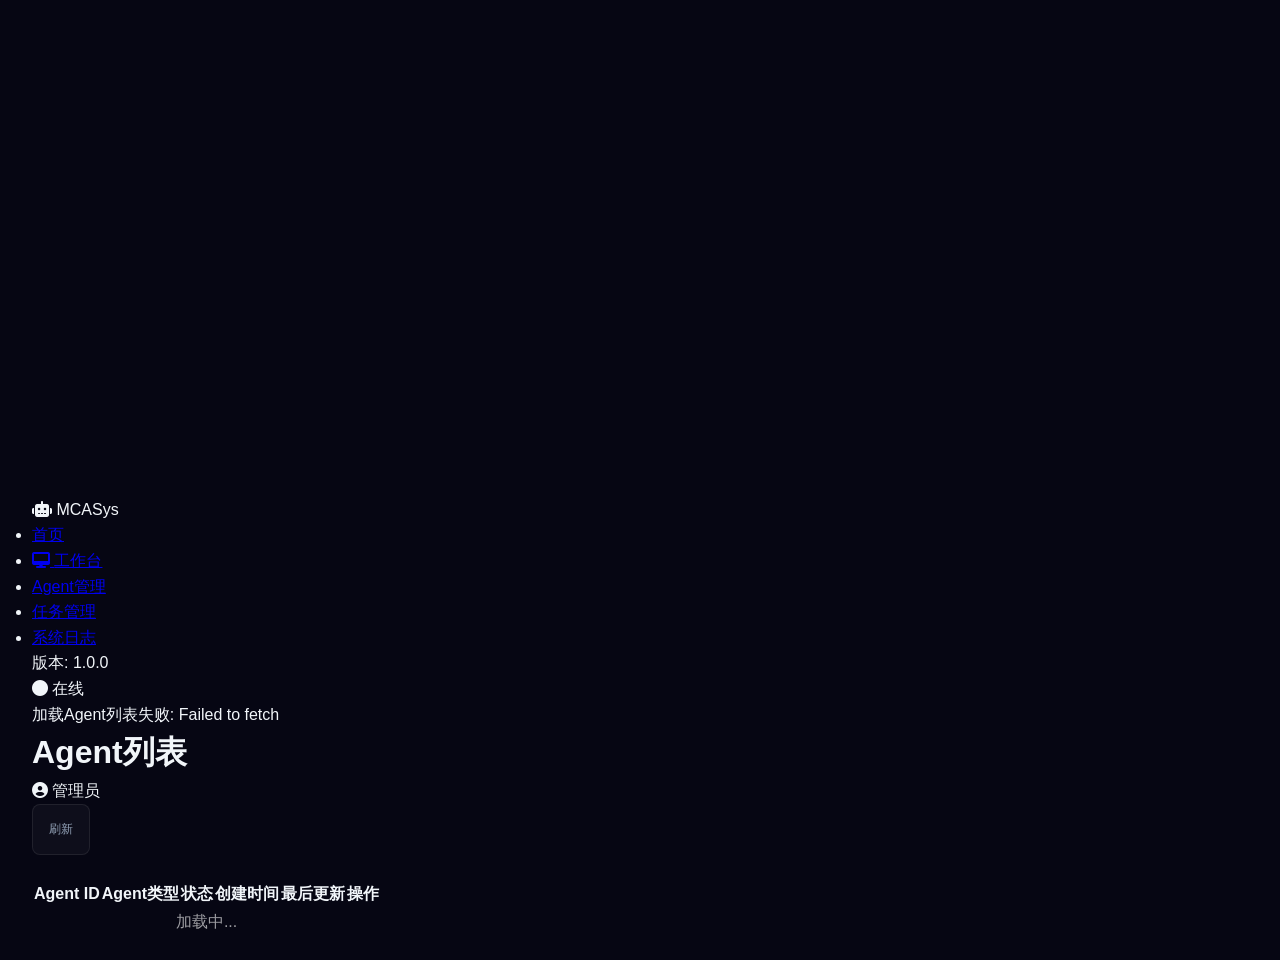
<file: frontend/agents.html>
<!DOCTYPE html>
<html lang="zh-CN">
<head>
    <meta charset="UTF-8">
    <meta name="viewport" content="width=device-width, initial-scale=1.0">
    <title id="pageTitle">Agent管理 - MCASys</title>
    <link rel="stylesheet" href="styles.css">
    <link rel="stylesheet" href="https://cdnjs.cloudflare.com/ajax/libs/font-awesome/6.4.0/css/all.min.css">
</head>
<body>
    <!-- 3D粒子背景 -->
    <canvas id="starCanvas"></canvas>
    <div class="saturn-container">
        <div class="core-3d-container">
            <canvas id="saturnCoreCanvas"></canvas>
        </div>
        <div class="ring-3d-container">
            <canvas id="saturnRingCanvas"></canvas>
        </div>
    </div>
    
    <!-- 主容器 -->
    <div class="app-container">
        <!-- 侧边导航栏 -->
        <aside class="sidebar">
            <div class="sidebar-header">
                <div class="logo">
                    <i class="fas fa-robot"></i>
                    <span class="logo-text">MCASys</span>
                </div>
            </div>
            
            <nav class="nav-menu">
                <ul>
                    <li class="nav-item">
                        <a href="index.html" class="nav-link" data-i18n="nav.home">
                            <i class="fas fa-home"></i>
                            <span class="nav-text">首页</span>
                        </a>
                    </li>
                    <li class="nav-item">
                        <a href="workbench.html" class="nav-link" data-i18n="nav.workbench">
                            <i class="fas fa-desktop"></i>
                            <span class="nav-text">工作台</span>
                        </a>
                    </li>
                    <li class="nav-item">
                        <a href="agents.html" class="nav-link active" data-i18n="nav.agents">
                            <i class="fas fa-users"></i>
                            <span class="nav-text">Agent管理</span>
                        </a>
                    </li>
                    <li class="nav-item">
                        <a href="tasks.html" class="nav-link" data-i18n="nav.tasks">
                            <i class="fas fa-tasks"></i>
                            <span class="nav-text">任务管理</span>
                        </a>
                    </li>
                    <li class="nav-item">
                        <a href="logs.html" class="nav-link" data-i18n="nav.logs">
                            <i class="fas fa-history"></i>
                            <span class="nav-text">系统日志</span>
                        </a>
                    </li>
                </ul>
            </nav>
            
            <div class="sidebar-footer">
                <div class="system-info">
                    <div class="system-version" data-i18n="system.version">版本: 1.0.0</div>
                    <div class="system-status">
                        <i class="fas fa-circle status-indicator online"></i>
                        <span data-i18n="system.status">在线</span>
                    </div>
                </div>
            </div>
        </aside>
        
        <!-- 主内容区域 -->
        <main class="main-content">
            <!-- 顶部导航栏 -->
            <header class="top-header">
                <div class="header-left">
                    <h1 class="page-title" data-i18n="sections.agentList">Agent列表</h1>
                </div>
                <div class="header-right">
                    <div class="user-info">
                        <i class="fas fa-user-circle"></i>
                        <span class="username" data-i18n="user.admin">管理员</span>
                    </div>
                </div>
            </header>
            
            <!-- 内容区域 -->
            <div class="content-wrapper">
                <!-- Agent列表 -->
                <section class="agents-section">
                    <!-- Agent操作 -->
                    <div class="agents-actions" style="margin-bottom: 1.5rem;">
                        <button class="action-btn action-btn--primary" id="refreshAgents" data-action="refresh">刷新Agent列表</button>
                    </div>
                    
                    <!-- Agent表格 -->
                    <table class="data-table">
                        <thead>
                            <tr>
                                <th data-i18n="agents.columns.id">Agent ID</th>
                                <th data-i18n="agents.columns.type">Agent类型</th>
                                <th data-i18n="agents.columns.status">状态</th>
                                <th data-i18n="agents.columns.created">创建时间</th>
                                <th data-i18n="agents.columns.updated">最后更新</th>
                                <th data-i18n="agents.columns.actions">操作</th>
                            </tr>
                        </thead>
                        <tbody id="agentsTableBody">
                            <!-- Agent数据将通过JavaScript动态填充 -->
                            <tr>
                                <td colspan="6" style="text-align: center; color: rgba(255, 255, 255, 0.6);">加载中...</td>
                            </tr>
                        </tbody>
                    </table>
                </section>
            </div>
        </main>
    </div>

    <!-- JavaScript -->
    <script src="script.js"></script>
</body>
</html>
</file>
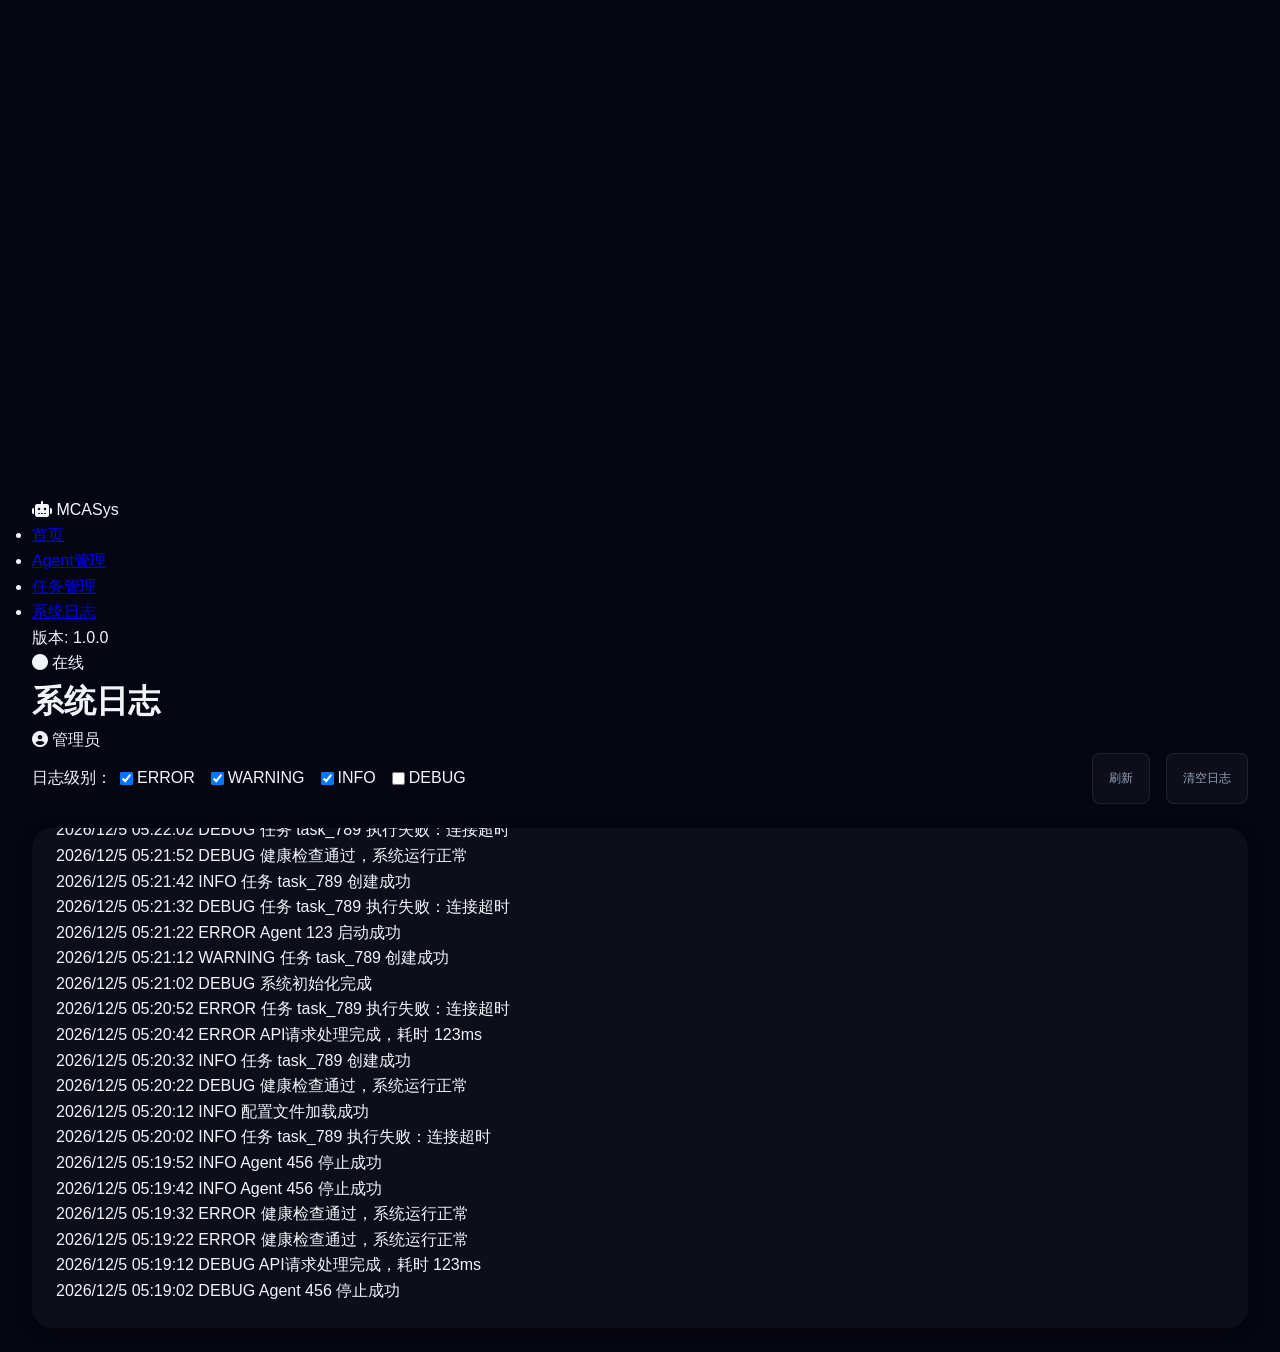
<file: frontend/logs.html>
<!DOCTYPE html>
<html lang="zh-CN">
<head>
    <meta charset="UTF-8">
    <meta name="viewport" content="width=device-width, initial-scale=1.0">
    <title id="pageTitle">系统日志 - MCASys</title>
    <link rel="stylesheet" href="styles.css">
    <link rel="stylesheet" href="https://cdnjs.cloudflare.com/ajax/libs/font-awesome/6.4.0/css/all.min.css">
</head>
<body>
    <!-- 3D粒子背景 -->
    <canvas id="starCanvas"></canvas>
    <div class="saturn-container">
        <div class="core-3d-container">
            <canvas id="saturnCoreCanvas"></canvas>
        </div>
        <div class="ring-3d-container">
            <canvas id="saturnRingCanvas"></canvas>
        </div>
    </div>
    
    <!-- 主容器 -->
    <div class="app-container">
        <!-- 侧边导航栏 -->
        <aside class="sidebar">
            <div class="sidebar-header">
                <div class="logo">
                    <i class="fas fa-robot"></i>
                    <span class="logo-text">MCASys</span>
                </div>
            </div>
            
            <nav class="nav-menu">
                <ul>
                    <li class="nav-item">
                        <a href="index.html" class="nav-link" data-i18n="nav.home">
                            <i class="fas fa-home"></i>
                            <span class="nav-text">首页</span>
                        </a>
                    </li>
                    <li class="nav-item">
                        <a href="agents.html" class="nav-link" data-i18n="nav.agents">
                            <i class="fas fa-users"></i>
                            <span class="nav-text">Agent管理</span>
                        </a>
                    </li>
                    <li class="nav-item">
                        <a href="tasks.html" class="nav-link" data-i18n="nav.tasks">
                            <i class="fas fa-tasks"></i>
                            <span class="nav-text">任务管理</span>
                        </a>
                    </li>
                    <li class="nav-item">
                        <a href="logs.html" class="nav-link active" data-i18n="nav.logs">
                            <i class="fas fa-history"></i>
                            <span class="nav-text">系统日志</span>
                        </a>
                    </li>
                </ul>
            </nav>
            
            <div class="sidebar-footer">
                <div class="system-info">
                    <div class="system-version" data-i18n="system.version">版本: 1.0.0</div>
                    <div class="system-status">
                        <i class="fas fa-circle status-indicator online"></i>
                        <span data-i18n="system.status">在线</span>
                    </div>
                </div>
            </div>
        </aside>
        
        <!-- 主内容区域 -->
        <main class="main-content">
            <!-- 顶部导航栏 -->
            <header class="top-header">
                <div class="header-left">
                    <h1 class="page-title" data-i18n="sections.logList">系统日志</h1>
                </div>
                <div class="header-right">
                    <div class="user-info">
                        <i class="fas fa-user-circle"></i>
                        <span class="username" data-i18n="user.admin">管理员</span>
                    </div>
                </div>
            </header>
            
            <!-- 内容区域 -->
            <div class="content-wrapper">
                <!-- 日志筛选和操作 -->
                <section class="logs-section">
                    <div class="logs-header" style="margin-bottom: 1.5rem; display: flex; justify-content: space-between; align-items: center; flex-wrap: wrap; gap: 1rem;">
                        <div class="log-filters" style="display: flex; gap: 1rem; align-items: center;">
                            <div class="filter-group" style="display: flex; gap: 0.5rem; align-items: center;">
                                <label data-i18n="logs.filter.level">日志级别：</label>
                                <div style="display: flex; gap: 1rem;">
                                    <label style="display: flex; gap: 0.25rem; align-items: center;">
                                        <input type="checkbox" name="logLevel" value="ERROR" checked>
                                        <span>ERROR</span>
                                    </label>
                                    <label style="display: flex; gap: 0.25rem; align-items: center;">
                                        <input type="checkbox" name="logLevel" value="WARNING" checked>
                                        <span>WARNING</span>
                                    </label>
                                    <label style="display: flex; gap: 0.25rem; align-items: center;">
                                        <input type="checkbox" name="logLevel" value="INFO" checked>
                                        <span>INFO</span>
                                    </label>
                                    <label style="display: flex; gap: 0.25rem; align-items: center;">
                                        <input type="checkbox" name="logLevel" value="DEBUG">
                                        <span>DEBUG</span>
                                    </label>
                                </div>
                            </div>
                        </div>
                        <div class="logs-actions" style="display: flex; gap: 1rem;">
                            <button class="action-btn action-btn--primary" id="refreshLogs" data-action="refresh">刷新日志</button>
                            <button class="action-btn action-btn--secondary" id="clearLogs" data-action="clear">清空日志</button>
                        </div>
                    </div>
                    
                    <!-- 日志容器 -->
                    <div class="logs-container" id="logsContainer" style="background: var(--bg-card); backdrop-filter: blur(10px); -webkit-backdrop-filter: blur(10px); border: 1px solid var(--border-color); border-radius: var(--radius-lg); padding: 1.5rem; height: 500px; overflow-y: auto; box-shadow: var(--shadow-md);">
                        <!-- 日志条目将通过JavaScript动态填充 -->
                        <div style="text-align: center; color: rgba(255, 255, 255, 0.6);">加载中...</div>
                    </div>
                </section>
            </div>
        </main>
    </div>

    <!-- JavaScript -->
    <script src="script.js"></script>
</body>
</html>
</file>
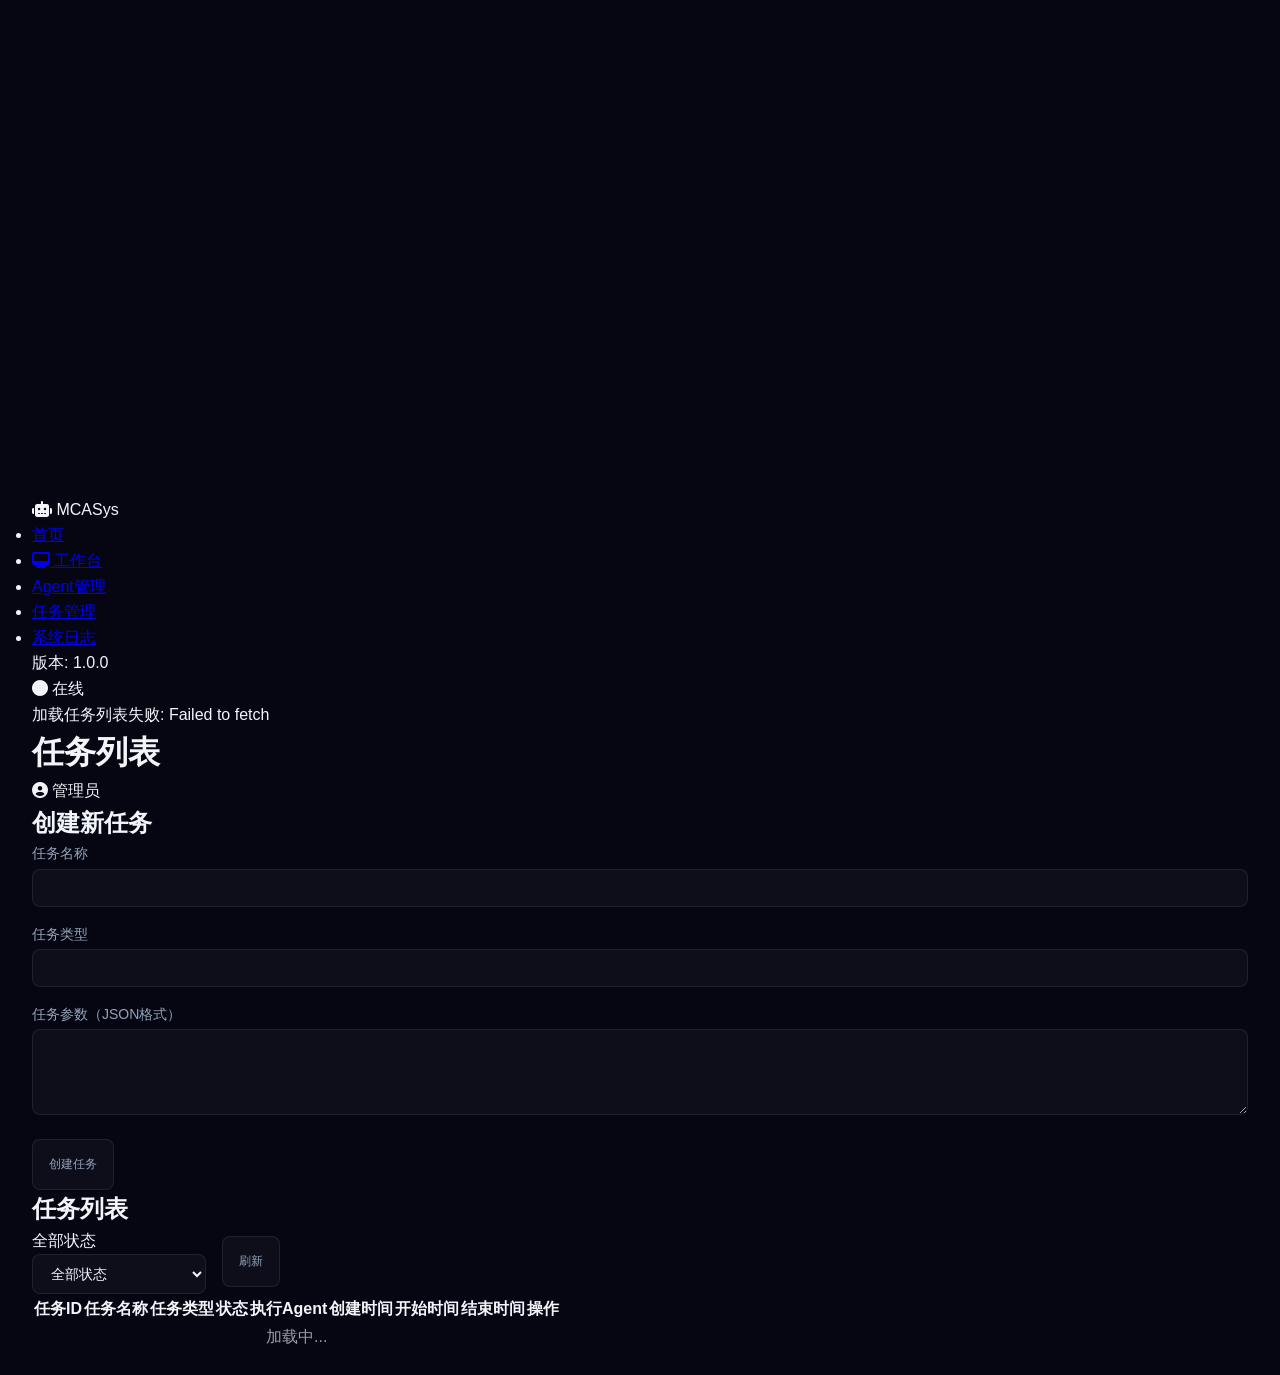
<file: frontend/tasks.html>
<!DOCTYPE html>
<html lang="zh-CN">
<head>
    <meta charset="UTF-8">
    <meta name="viewport" content="width=device-width, initial-scale=1.0">
    <title id="pageTitle">任务管理 - MCASys</title>
    <link rel="stylesheet" href="styles.css">
    <link rel="stylesheet" href="https://cdnjs.cloudflare.com/ajax/libs/font-awesome/6.4.0/css/all.min.css">
</head>
<body>
    <!-- 3D粒子背景 -->
    <canvas id="starCanvas"></canvas>
    <div class="saturn-container">
        <div class="core-3d-container">
            <canvas id="saturnCoreCanvas"></canvas>
        </div>
        <div class="ring-3d-container">
            <canvas id="saturnRingCanvas"></canvas>
        </div>
    </div>
    
    <!-- 主容器 -->
    <div class="app-container">
        <!-- 侧边导航栏 -->
        <aside class="sidebar">
            <div class="sidebar-header">
                <div class="logo">
                    <i class="fas fa-robot"></i>
                    <span class="logo-text">MCASys</span>
                </div>
            </div>
            
            <nav class="nav-menu">
                <ul>
                    <li class="nav-item">
                        <a href="index.html" class="nav-link" data-i18n="nav.home">
                            <i class="fas fa-home"></i>
                            <span class="nav-text">首页</span>
                        </a>
                    </li>
                    <li class="nav-item">
                        <a href="workbench.html" class="nav-link" data-i18n="nav.workbench">
                            <i class="fas fa-desktop"></i>
                            <span class="nav-text">工作台</span>
                        </a>
                    </li>
                    <li class="nav-item">
                        <a href="agents.html" class="nav-link" data-i18n="nav.agents">
                            <i class="fas fa-users"></i>
                            <span class="nav-text">Agent管理</span>
                        </a>
                    </li>
                    <li class="nav-item">
                        <a href="tasks.html" class="nav-link active" data-i18n="nav.tasks">
                            <i class="fas fa-tasks"></i>
                            <span class="nav-text">任务管理</span>
                        </a>
                    </li>
                    <li class="nav-item">
                        <a href="logs.html" class="nav-link" data-i18n="nav.logs">
                            <i class="fas fa-history"></i>
                            <span class="nav-text">系统日志</span>
                        </a>
                    </li>
                </ul>
            </nav>
            
            <div class="sidebar-footer">
                <div class="system-info">
                    <div class="system-version" data-i18n="system.version">版本: 1.0.0</div>
                    <div class="system-status">
                        <i class="fas fa-circle status-indicator online"></i>
                        <span data-i18n="system.status">在线</span>
                    </div>
                </div>
            </div>
        </aside>
        
        <!-- 主内容区域 -->
        <main class="main-content">
            <!-- 顶部导航栏 -->
            <header class="top-header">
                <div class="header-left">
                    <h1 class="page-title" data-i18n="sections.taskList">任务列表</h1>
                </div>
                <div class="header-right">
                    <div class="user-info">
                        <i class="fas fa-user-circle"></i>
                        <span class="username" data-i18n="user.admin">管理员</span>
                    </div>
                </div>
            </header>
            
            <!-- 内容区域 -->
            <div class="content-wrapper">
                <!-- 创建新任务 -->
                <section class="create-task-section">
                    <h2 class="section-title" data-i18n="tasks.createSection">创建新任务</h2>
                    <form class="form" id="createTaskForm">
                        <div class="form-row">
                            <div class="form-group">
                                <label class="form-label" for="taskName" data-i18n="tasks.form.name">任务名称</label>
                                <input type="text" class="form-input" id="taskName" name="name" required>
                            </div>
                            <div class="form-group">
                                <label class="form-label" for="taskType" data-i18n="tasks.form.type">任务类型</label>
                                <input type="text" class="form-input" id="taskType" name="type" required>
                            </div>
                        </div>
                        <div class="form-group">
                            <label class="form-label" for="taskParams" data-i18n="tasks.form.params">任务参数（JSON格式）</label>
                            <textarea class="form-input form-textarea" id="taskParams" name="params" rows="4"></textarea>
                        </div>
                        <button type="submit" class="action-btn action-btn--primary">创建任务</button>
                    </form>
                </section>
                
                <!-- 任务列表 -->
                <section class="tasks-section">
                    <div class="tasks-header">
                        <h2 class="section-title" data-i18n="sections.taskList">任务列表</h2>
                        <div class="tasks-actions" style="display: flex; gap: 1rem; align-items: center;">
                            <div class="filter-group">
                                <label for="statusFilter" data-i18n="tasks.filter.all">状态筛选:</label>
                                <select class="form-select" id="statusFilter">
                                    <option value="">全部状态</option>
                                    <option value="PENDING">待执行</option>
                                    <option value="RUNNING">运行中</option>
                                    <option value="COMPLETED">已完成</option>
                                    <option value="FAILED">失败</option>
                                </select>
                            </div>
                            <button class="action-btn action-btn--primary" id="refreshTasks" data-action="refresh">刷新任务列表</button>
                        </div>
                    </div>
                    
                    <!-- 任务表格 -->
                    <table class="data-table">
                        <thead>
                            <tr>
                                <th data-i18n="tasks.columns.id">任务ID</th>
                                <th data-i18n="tasks.columns.name">任务名称</th>
                                <th data-i18n="tasks.columns.type">任务类型</th>
                                <th data-i18n="tasks.columns.status">状态</th>
                                <th data-i18n="tasks.columns.agent">执行Agent</th>
                                <th data-i18n="tasks.columns.created">创建时间</th>
                                <th data-i18n="tasks.columns.started">开始时间</th>
                                <th data-i18n="tasks.columns.ended">结束时间</th>
                                <th data-i18n="tasks.columns.actions">操作</th>
                            </tr>
                        </thead>
                        <tbody id="tasksTableBody">
                            <!-- 任务数据将通过JavaScript动态填充 -->
                            <tr>
                                <td colspan="9" style="text-align: center; color: rgba(255, 255, 255, 0.6);">加载中...</td>
                            </tr>
                        </tbody>
                    </table>
                </section>
            </div>
        </main>
    </div>

    <!-- JavaScript -->
    <script src="script.js"></script>
</body>
</html>
</file>
<file: frontend/styles.css>
/* ==========================================================
   MCASys Dashboard - Modern Dark Theme (2025)
   Design: Dark Mode 2.0 + Glassmorphism + Bento Grid + Micro-interactions
   ========================================================== */

/* ── CSS Variables (Design Tokens) ── */
:root {
  /* Base colors */
  --bg-deep: #060613;
  --bg-primary: #0a0a1a;
  --bg-secondary: #0f0f23;
  --bg-card: rgba(255, 255, 255, 0.035);
  --bg-card-hover: rgba(255, 255, 255, 0.06);
  --bg-glass: rgba(255, 255, 255, 0.04);

  /* Borders */
  --border-subtle: rgba(255, 255, 255, 0.06);
  --border-card: rgba(255, 255, 255, 0.08);
  --border-glass: rgba(255, 255, 255, 0.10);

  /* Text */
  --text-primary: #f1f5f9;
  --text-secondary: #94a3b8;
  --text-muted: #64748b;

  /* Accents */
  --accent-purple: #818cf8;
  --accent-purple-dim: rgba(129, 140, 248, 0.15);
  --accent-cyan: #22d3ee;
  --accent-cyan-dim: rgba(34, 211, 238, 0.15);
  --accent-emerald: #34d399;
  --accent-emerald-dim: rgba(52, 211, 153, 0.15);
  --accent-amber: #fbbf24;
  --accent-amber-dim: rgba(251, 191, 36, 0.15);
  --accent-rose: #fb7185;
  --accent-rose-dim: rgba(251, 113, 133, 0.15);

  /* Shadows */
  --shadow-sm: 0 1px 2px rgba(0, 0, 0, 0.4);
  --shadow-md: 0 4px 12px rgba(0, 0, 0, 0.5), 0 1px 3px rgba(0, 0, 0, 0.3);
  --shadow-lg: 0 8px 32px rgba(0, 0, 0, 0.6);
  --shadow-glow-purple: 0 0 20px rgba(129, 140, 248, 0.2);
  --shadow-glow-cyan: 0 0 20px rgba(34, 211, 238, 0.2);

  /* Radius */
  --radius-sm: 8px;
  --radius-md: 14px;
  --radius-lg: 20px;
  --radius-xl: 28px;

  /* Spacing */
  --space-xs: 4px;
  --space-sm: 8px;
  --space-md: 16px;
  --space-lg: 24px;
  --space-xl: 32px;
  --space-2xl: 48px;

  /* Typography - fluid */
  --font-xs: clamp(0.7rem, 0.68rem + 0.1vw, 0.75rem);
  --font-sm: clamp(0.8rem, 0.77rem + 0.15vw, 0.875rem);
  --font-base: clamp(0.875rem, 0.84rem + 0.2vw, 0.95rem);
  --font-md: clamp(1rem, 0.94rem + 0.3vw, 1.1rem);
  --font-lg: clamp(1.125rem, 1.04rem + 0.45vw, 1.3rem);
  --font-xl: clamp(1.5rem, 1.35rem + 0.8vw, 1.8rem);
  --font-2xl: clamp(1.8rem, 1.55rem + 1.2vw, 2.4rem);

  /* Transitions */
  --ease-out: cubic-bezier(0.16, 1, 0.3, 1);
  --ease-in-out: cubic-bezier(0.65, 0, 0.35, 1);
  --duration-fast: 150ms;
  --duration-normal: 250ms;
  --duration-slow: 400ms;
}

/* ── Reset & Base ── */
*, *::before, *::after {
  margin: 0;
  padding: 0;
  box-sizing: border-box;
}

html {
  font-size: 16px;
  scroll-behavior: smooth;
}

body {
  font-family: 'Inter', -apple-system, BlinkMacSystemFont, 'Segoe UI', Roboto, sans-serif;
  background: var(--bg-deep);
  color: var(--text-primary);
  line-height: 1.6;
  min-height: 100vh;
  overflow-x: hidden;
  -webkit-font-smoothing: antialiased;
  -moz-osx-font-smoothing: grayscale;
}

/* ── Animated Background ── */
.bg-ambient {
  position: fixed;
  top: 0; left: 0; right: 0; bottom: 0;
  z-index: 0;
  pointer-events: none;
  overflow: hidden;
}

.bg-orb {
  position: absolute;
  border-radius: 50%;
  filter: blur(80px);
  opacity: 0.15;
  animation: orbFloat 20s ease-in-out infinite;
}

.bg-orb-1 {
  width: 600px; height: 600px;
  background: radial-gradient(circle, var(--accent-purple), transparent);
  top: -200px; left: -150px;
  animation-delay: 0s;
}

.bg-orb-2 {
  width: 500px; height: 500px;
  background: radial-gradient(circle, var(--accent-cyan), transparent);
  bottom: -150px; right: -100px;
  animation-delay: -7s;
}

.bg-orb-3 {
  width: 400px; height: 400px;
  background: radial-gradient(circle, var(--accent-emerald), transparent);
  top: 50%; left: 50%;
  transform: translate(-50%, -50%);
  animation-delay: -14s;
}

@keyframes orbFloat {
  0%, 100% { transform: translate(0, 0) scale(1); }
  25% { transform: translate(30px, -40px) scale(1.1); }
  50% { transform: translate(-20px, -20px) scale(0.95); }
  75% { transform: translate(20px, 30px) scale(1.05); }
}

/* ── Layout ── */
.app-container {
  position: relative;
  z-index: 1;
  max-width: 1400px;
  margin: 0 auto;
  padding: var(--space-lg) var(--space-xl);
}

/* ── Header ── */
.header {
  display: flex;
  justify-content: space-between;
  align-items: center;
  padding: var(--space-lg) 0;
  margin-bottom: var(--space-xl);
  border-bottom: 1px solid var(--border-subtle);
}

.header-brand {
  display: flex;
  align-items: center;
  gap: var(--space-md);
}

.header-logo {
  width: 40px;
  height: 40px;
  border-radius: var(--radius-sm);
  background: linear-gradient(135deg, var(--accent-purple), var(--accent-cyan));
  display: flex;
  align-items: center;
  justify-content: center;
  font-size: 1.2rem;
  font-weight: 700;
  color: #fff;
  box-shadow: var(--shadow-glow-purple);
}

.header-title {
  font-size: var(--font-xl);
  font-weight: 700;
  letter-spacing: -0.02em;
}

.header-title span {
  background: linear-gradient(135deg, var(--accent-purple), var(--accent-cyan));
  -webkit-background-clip: text;
  -webkit-text-fill-color: transparent;
  background-clip: text;
}

.header-status {
  display: flex;
  align-items: center;
  gap: var(--space-md);
}

.status-dot {
  width: 10px;
  height: 10px;
  border-radius: 50%;
  background: var(--accent-emerald);
  box-shadow: 0 0 8px var(--accent-emerald);
  animation: pulse 2s ease-in-out infinite;
}

.status-text {
  font-size: var(--font-sm);
  color: var(--text-secondary);
}

@keyframes pulse {
  0%, 100% { opacity: 1; }
  50% { opacity: 0.5; }
}

/* ── Stats Row ── */
.stats-row {
  display: grid;
  grid-template-columns: repeat(4, 1fr);
  gap: var(--space-md);
  margin-bottom: var(--space-xl);
}

.stat-card {
  position: relative;
  background: var(--bg-glass);
  backdrop-filter: blur(20px) saturate(180%);
  -webkit-backdrop-filter: blur(20px) saturate(180%);
  border: 1px solid var(--border-glass);
  border-radius: var(--radius-md);
  padding: var(--space-lg);
  overflow: hidden;
  transition: all var(--duration-normal) var(--ease-out);
}

.stat-card::before {
  content: '';
  position: absolute;
  top: 0; left: 0; right: 0;
  height: 2px;
  border-radius: 2px 2px 0 0;
  opacity: 0;
  transition: opacity var(--duration-normal) var(--ease-out);
}

.stat-card:nth-child(1)::before { background: var(--accent-purple); }
.stat-card:nth-child(2)::before { background: var(--accent-cyan); }
.stat-card:nth-child(3)::before { background: var(--accent-emerald); }
.stat-card:nth-child(4)::before { background: var(--accent-amber); }

.stat-card:hover {
  transform: translateY(-2px);
  border-color: rgba(255, 255, 255, 0.15);
  box-shadow: var(--shadow-lg);
}

.stat-card:hover::before { opacity: 1; }

.stat-icon {
  width: 36px; height: 36px;
  border-radius: var(--radius-sm);
  display: flex;
  align-items: center;
  justify-content: center;
  margin-bottom: var(--space-sm);
  font-size: 1.1rem;
}

.stat-icon.purple { background: var(--accent-purple-dim); color: var(--accent-purple); }
.stat-icon.cyan   { background: var(--accent-cyan-dim);   color: var(--accent-cyan); }
.stat-icon.green  { background: var(--accent-emerald-dim); color: var(--accent-emerald); }
.stat-icon.amber  { background: var(--accent-amber-dim);   color: var(--accent-amber); }

.stat-value {
  font-size: var(--font-2xl);
  font-weight: 700;
  letter-spacing: -0.03em;
  line-height: 1;
}

.stat-label {
  font-size: var(--font-xs);
  color: var(--text-muted);
  margin-top: 2px;
  text-transform: uppercase;
  letter-spacing: 0.05em;
}

.stat-change {
  display: inline-flex;
  align-items: center;
  gap: 2px;
  font-size: var(--font-xs);
  margin-top: var(--space-sm);
  padding: 2px 8px;
  border-radius: 20px;
  background: rgba(255, 255, 255, 0.06);
}

.stat-change.up { color: var(--accent-emerald); }
.stat-change.down { color: var(--accent-rose); }

/* ── Main Grid ── */
.main-grid {
  display: grid;
  grid-template-columns: 1fr 380px;
  gap: var(--space-lg);
  margin-bottom: var(--space-xl);
}

/* ── Panel (Glass card) ── */
.panel {
  background: var(--bg-glass);
  backdrop-filter: blur(20px) saturate(180%);
  -webkit-backdrop-filter: blur(20px) saturate(180%);
  border: 1px solid var(--border-glass);
  border-radius: var(--radius-lg);
  overflow: hidden;
}

.panel-header {
  display: flex;
  justify-content: space-between;
  align-items: center;
  padding: var(--space-md) var(--space-lg);
  border-bottom: 1px solid var(--border-subtle);
}

.panel-title {
  font-size: var(--font-md);
  font-weight: 600;
  display: flex;
  align-items: center;
  gap: var(--space-sm);
}

.panel-badge {
  font-size: var(--font-xs);
  padding: 2px 10px;
  border-radius: 20px;
  background: var(--accent-purple-dim);
  color: var(--accent-purple);
  font-weight: 500;
}

.panel-body {
  padding: var(--space-lg);
}

/* ── Agent Cards (Bento Grid) ── */
.agents-grid {
  display: grid;
  grid-template-columns: repeat(auto-fill, minmax(240px, 1fr));
  gap: var(--space-md);
}

.agent-card {
  position: relative;
  background: var(--bg-card);
  border: 1px solid var(--border-card);
  border-radius: var(--radius-md);
  padding: var(--space-lg);
  transition: all var(--duration-normal) var(--ease-out);
}

.agent-card:hover {
  background: var(--bg-card-hover);
  border-color: rgba(255, 255, 255, 0.15);
  transform: translateY(-1px);
  box-shadow: var(--shadow-md);
}

.agent-card-header {
  display: flex;
  justify-content: space-between;
  align-items: flex-start;
  margin-bottom: var(--space-sm);
}

.agent-name {
  font-size: var(--font-md);
  font-weight: 600;
}

.agent-type {
  font-size: var(--font-xs);
  padding: 2px 8px;
  border-radius: 20px;
  font-weight: 500;
}

.agent-type.coordinator { background: var(--accent-purple-dim); color: var(--accent-purple); }
.agent-type.executor    { background: var(--accent-cyan-dim);   color: var(--accent-cyan); }
.agent-type.analyzer    { background: var(--accent-emerald-dim); color: var(--accent-emerald); }
.agent-type.reviewer    { background: var(--accent-amber-dim);   color: var(--accent-amber); }

.agent-id {
  font-size: var(--font-xs);
  color: var(--text-muted);
  font-family: 'JetBrains Mono', 'Fira Code', monospace;
  margin-bottom: var(--space-md);
}

.agent-stats {
  display: grid;
  grid-template-columns: 1fr 1fr;
  gap: var(--space-sm);
}

.agent-stat {
  background: rgba(255, 255, 255, 0.02);
  border-radius: var(--radius-sm);
  padding: var(--space-sm);
  text-align: center;
}

.agent-stat-value {
  font-size: var(--font-md);
  font-weight: 700;
  color: var(--text-primary);
}

.agent-stat-label {
  font-size: 10px;
  color: var(--text-muted);
  text-transform: uppercase;
  letter-spacing: 0.05em;
}

.agent-status-bar {
  height: 3px;
  border-radius: 3px;
  margin-top: var(--space-md);
  background: rgba(255, 255, 255, 0.06);
  overflow: hidden;
}

.agent-status-fill {
  height: 100%;
  border-radius: 3px;
  transition: width var(--duration-slow) var(--ease-out);
}

.agent-status-fill.active { background: linear-gradient(90deg, var(--accent-emerald), var(--accent-cyan)); }
.agent-status-fill.idle   { background: linear-gradient(90deg, var(--accent-amber), var(--accent-amber)); }
.agent-status-fill.offline { background: rgba(255, 255, 255, 0.1); }

/* ── Task List ── */
.task-list {
  display: flex;
  flex-direction: column;
  gap: var(--space-sm);
}

.task-item {
  display: grid;
  grid-template-columns: 1fr auto auto;
  align-items: center;
  gap: var(--space-md);
  padding: var(--space-md);
  background: var(--bg-card);
  border: 1px solid var(--border-card);
  border-radius: var(--radius-sm);
  transition: all var(--duration-fast) var(--ease-out);
}

.task-item:hover {
  background: var(--bg-card-hover);
  border-color: rgba(255, 255, 255, 0.12);
}

.task-info {
  display: flex;
  flex-direction: column;
  gap: 2px;
}

.task-title {
  font-size: var(--font-sm);
  font-weight: 500;
}

.task-meta {
  font-size: var(--font-xs);
  color: var(--text-muted);
}

.task-status {
  font-size: var(--font-xs);
  font-weight: 500;
  padding: 4px 12px;
  border-radius: 20px;
}

.task-status.pending    { background: rgba(255, 255, 255, 0.05); color: var(--text-muted); }
.task-status.running    { background: var(--accent-cyan-dim);    color: var(--accent-cyan); }
.task-status.completed  { background: var(--accent-emerald-dim); color: var(--accent-emerald); }
.task-status.failed     { background: var(--accent-rose-dim);    color: var(--accent-rose); }

.task-progress {
  width: 60px;
}

.progress-bar {
  height: 4px;
  border-radius: 4px;
  background: rgba(255, 255, 255, 0.08);
  overflow: hidden;
}

.progress-fill {
  height: 100%;
  border-radius: 4px;
  background: linear-gradient(90deg, var(--accent-purple), var(--accent-cyan));
  transition: width var(--duration-slow) var(--ease-out);
}

/* ── Stream Tracker (Right sidebar) ── */
.stream-panel {
  display: flex;
  flex-direction: column;
  gap: var(--space-lg);
}

.step-list {
  display: flex;
  flex-direction: column;
  gap: 4px;
}

.step-item {
  display: grid;
  grid-template-columns: 24px 1fr auto;
  align-items: center;
  gap: var(--space-sm);
  padding: 10px var(--space-sm);
  border-radius: var(--radius-sm);
  transition: background var(--duration-fast) var(--ease-out);
}

.step-item:hover {
  background: rgba(255, 255, 255, 0.03);
}

.step-indicator {
  width: 24px; height: 24px;
  border-radius: 50%;
  display: flex;
  align-items: center;
  justify-content: center;
  font-size: 11px;
  font-weight: 700;
}

.step-indicator.completed {
  background: var(--accent-emerald-dim);
  color: var(--accent-emerald);
}

.step-indicator.running {
  background: var(--accent-cyan-dim);
  color: var(--accent-cyan);
  animation: pulse 2s ease-in-out infinite;
}

.step-indicator.pending {
  background: rgba(255, 255, 255, 0.05);
  color: var(--text-muted);
}

.step-indicator.failed {
  background: var(--accent-rose-dim);
  color: var(--accent-rose);
}

.step-name {
  font-size: var(--font-sm);
  font-weight: 500;
}

.step-duration {
  font-size: var(--font-xs);
  color: var(--text-muted);
  font-family: 'JetBrains Mono', monospace;
}

/* ── Live Feed ── */
.live-feed {
  display: flex;
  flex-direction: column;
  gap: var(--space-sm);
  max-height: 280px;
  overflow-y: auto;
  scrollbar-width: thin;
  scrollbar-color: rgba(255, 255, 255, 0.08) transparent;
}

.live-event {
  display: flex;
  gap: var(--space-sm);
  padding: var(--space-sm);
  border-radius: var(--radius-sm);
  font-size: var(--font-xs);
  background: rgba(255, 255, 255, 0.02);
  border: 1px solid transparent;
  animation: slideIn 0.3s var(--ease-out);
}

@keyframes slideIn {
  from { opacity: 0; transform: translateX(-8px); }
  to { opacity: 1; transform: translateX(0); }
}

.live-event-time {
  color: var(--text-muted);
  white-space: nowrap;
  font-family: 'JetBrains Mono', monospace;
}

.live-event-msg {
  color: var(--text-secondary);
}

.live-event-type {
  color: var(--accent-purple);
  font-weight: 500;
  white-space: nowrap;
}

/* ── Quick Actions ── */
.actions-grid {
  display: grid;
  grid-template-columns: 1fr 1fr;
  gap: var(--space-sm);
}

.action-btn {
  display: flex;
  flex-direction: column;
  align-items: center;
  gap: 6px;
  padding: var(--space-md);
  background: var(--bg-card);
  border: 1px solid var(--border-card);
  border-radius: var(--radius-sm);
  color: var(--text-secondary);
  cursor: pointer;
  font-size: var(--font-xs);
  font-family: inherit;
  transition: all var(--duration-fast) var(--ease-out);
}

.action-btn:hover {
  background: var(--bg-card-hover);
  border-color: rgba(255, 255, 255, 0.15);
  color: var(--text-primary);
  transform: translateY(-1px);
}

.action-btn:active {
  transform: scale(0.97);
}

.action-btn-icon {
  font-size: 1.2rem;
}

.action-btn.create:hover { border-color: var(--accent-purple); box-shadow: var(--shadow-glow-purple); }
.action-btn.refresh:hover { border-color: var(--accent-cyan); box-shadow: var(--shadow-glow-cyan); }
.action-btn.clear:hover { border-color: var(--accent-amber); }
.action-btn.export:hover { border-color: var(--accent-emerald); }

/* ── System Bar ── */
.system-bar {
  display: flex;
  justify-content: space-between;
  align-items: center;
  padding: var(--space-sm) var(--space-lg);
  background: var(--bg-glass);
  backdrop-filter: blur(20px) saturate(180%);
  -webkit-backdrop-filter: blur(20px) saturate(180%);
  border: 1px solid var(--border-glass);
  border-radius: var(--radius-sm);
  font-size: var(--font-xs);
  color: var(--text-muted);
}

.system-bar-item {
  display: flex;
  align-items: center;
  gap: var(--space-sm);
}

/* ── Modal / Overlay ── */
.modal-overlay {
  position: fixed;
  top: 0; left: 0; right: 0; bottom: 0;
  background: rgba(0, 0, 0, 0.7);
  backdrop-filter: blur(8px);
  z-index: 100;
  display: flex;
  align-items: center;
  justify-content: center;
  opacity: 0;
  pointer-events: none;
  transition: opacity var(--duration-normal) var(--ease-out);
}

.modal-overlay.active {
  opacity: 1;
  pointer-events: all;
}

.modal {
  background: var(--bg-secondary);
  border: 1px solid var(--border-glass);
  border-radius: var(--radius-lg);
  padding: var(--space-xl);
  width: 90%;
  max-width: 520px;
  transform: translateY(20px);
  transition: transform var(--duration-normal) var(--ease-out);
}

.modal-overlay.active .modal {
  transform: translateY(0);
}

.modal-title {
  font-size: var(--font-lg);
  font-weight: 600;
  margin-bottom: var(--space-lg);
}

.modal-actions {
  display: flex;
  gap: var(--space-sm);
  justify-content: flex-end;
  margin-top: var(--space-lg);
}

/* ── Form Elements ── */
.form-group {
  margin-bottom: var(--space-md);
}

.form-label {
  display: block;
  font-size: var(--font-sm);
  color: var(--text-secondary);
  margin-bottom: var(--space-xs);
}

.form-input,
.form-select,
.form-textarea {
  width: 100%;
  padding: 10px 14px;
  background: var(--bg-card);
  border: 1px solid var(--border-card);
  border-radius: var(--radius-sm);
  color: var(--text-primary);
  font-size: var(--font-sm);
  font-family: inherit;
  transition: border-color var(--duration-fast) var(--ease-out);
  outline: none;
}

.form-input:focus,
.form-select:focus,
.form-textarea:focus {
  border-color: var(--accent-purple);
  box-shadow: 0 0 0 3px var(--accent-purple-dim);
}

.form-textarea {
  min-height: 80px;
  resize: vertical;
}

/* ── Buttons ── */
.btn {
  display: inline-flex;
  align-items: center;
  gap: var(--space-sm);
  padding: 10px 20px;
  border-radius: var(--radius-sm);
  font-size: var(--font-sm);
  font-weight: 500;
  font-family: inherit;
  cursor: pointer;
  transition: all var(--duration-fast) var(--ease-out);
  border: 1px solid transparent;
}

.btn:active { transform: scale(0.97); }

.btn-primary {
  background: linear-gradient(135deg, var(--accent-purple), #6366f1);
  color: #fff;
  border-color: transparent;
  box-shadow: 0 2px 8px var(--accent-purple-dim);
}

.btn-primary:hover {
  box-shadow: 0 4px 16px var(--accent-purple-dim);
}

.btn-secondary {
  background: var(--bg-card);
  color: var(--text-secondary);
  border-color: var(--border-card);
}

.btn-secondary:hover {
  background: var(--bg-card-hover);
  color: var(--text-primary);
  border-color: rgba(255, 255, 255, 0.15);
}

.btn-sm {
  padding: 6px 12px;
  font-size: var(--font-xs);
}

.btn-icon {
  padding: 8px;
  border-radius: var(--radius-sm);
  background: transparent;
  border: 1px solid transparent;
  color: var(--text-muted);
  cursor: pointer;
  font-size: 1rem;
  transition: all var(--duration-fast) var(--ease-out);
}

.btn-icon:hover {
  background: var(--bg-card);
  color: var(--text-primary);
  border-color: var(--border-card);
}

/* ── Loading Skeleton ── */
.skeleton {
  background: linear-gradient(90deg, var(--bg-card) 25%, rgba(255,255,255,0.03) 50%, var(--bg-card) 75%);
  background-size: 200% 100%;
  animation: shimmer 1.5s ease-in-out infinite;
  border-radius: var(--radius-sm);
}

@keyframes shimmer {
  0% { background-position: 200% 0; }
  100% { background-position: -200% 0; }
}

.skeleton-text { height: 14px; width: 80%; margin-bottom: var(--space-sm); }
.skeleton-text-short { height: 14px; width: 50%; }
.skeleton-value { height: 36px; width: 60%; }

/* ── Toasts ── */
.toast-container {
  position: fixed;
  top: var(--space-lg);
  right: var(--space-lg);
  z-index: 200;
  display: flex;
  flex-direction: column;
  gap: var(--space-sm);
}

.toast {
  padding: 12px 20px;
  border-radius: var(--radius-sm);
  background: var(--bg-secondary);
  border: 1px solid var(--border-glass);
  font-size: var(--font-sm);
  color: var(--text-primary);
  backdrop-filter: blur(20px);
  animation: slideIn 0.3s var(--ease-out);
  box-shadow: var(--shadow-lg);
}

.toast.success { border-left: 3px solid var(--accent-emerald); }
.toast.error   { border-left: 3px solid var(--accent-rose); }
.toast.info    { border-left: 3px solid var(--accent-cyan); }
.toast.warning { border-left: 3px solid var(--accent-amber); }

/* ── Empty State ── */
.empty-state {
  display: flex;
  flex-direction: column;
  align-items: center;
  justify-content: center;
  padding: var(--space-2xl);
  color: var(--text-muted);
  text-align: center;
}

.empty-state-icon {
  font-size: 3rem;
  margin-bottom: var(--space-md);
  opacity: 0.3;
}

.empty-state-text {
  font-size: var(--font-sm);
  line-height: 1.6;
}

/* ── Scrollbar ── */
::-webkit-scrollbar {
  width: 6px;
}

::-webkit-scrollbar-track {
  background: transparent;
}

::-webkit-scrollbar-thumb {
  background: rgba(255, 255, 255, 0.08);
  border-radius: 3px;
}

::-webkit-scrollbar-thumb:hover {
  background: rgba(255, 255, 255, 0.15);
}

/* ── Responsive ── */
@media (max-width: 1024px) {
  .main-grid {
    grid-template-columns: 1fr;
  }

  .stats-row {
    grid-template-columns: repeat(2, 1fr);
  }
}

@media (max-width: 640px) {
  .app-container {
    padding: var(--space-md);
  }

  .stats-row {
    grid-template-columns: 1fr;
  }

  .agents-grid {
    grid-template-columns: 1fr;
  }

  .header {
    flex-direction: column;
    align-items: flex-start;
    gap: var(--space-sm);
  }
}
</file>
